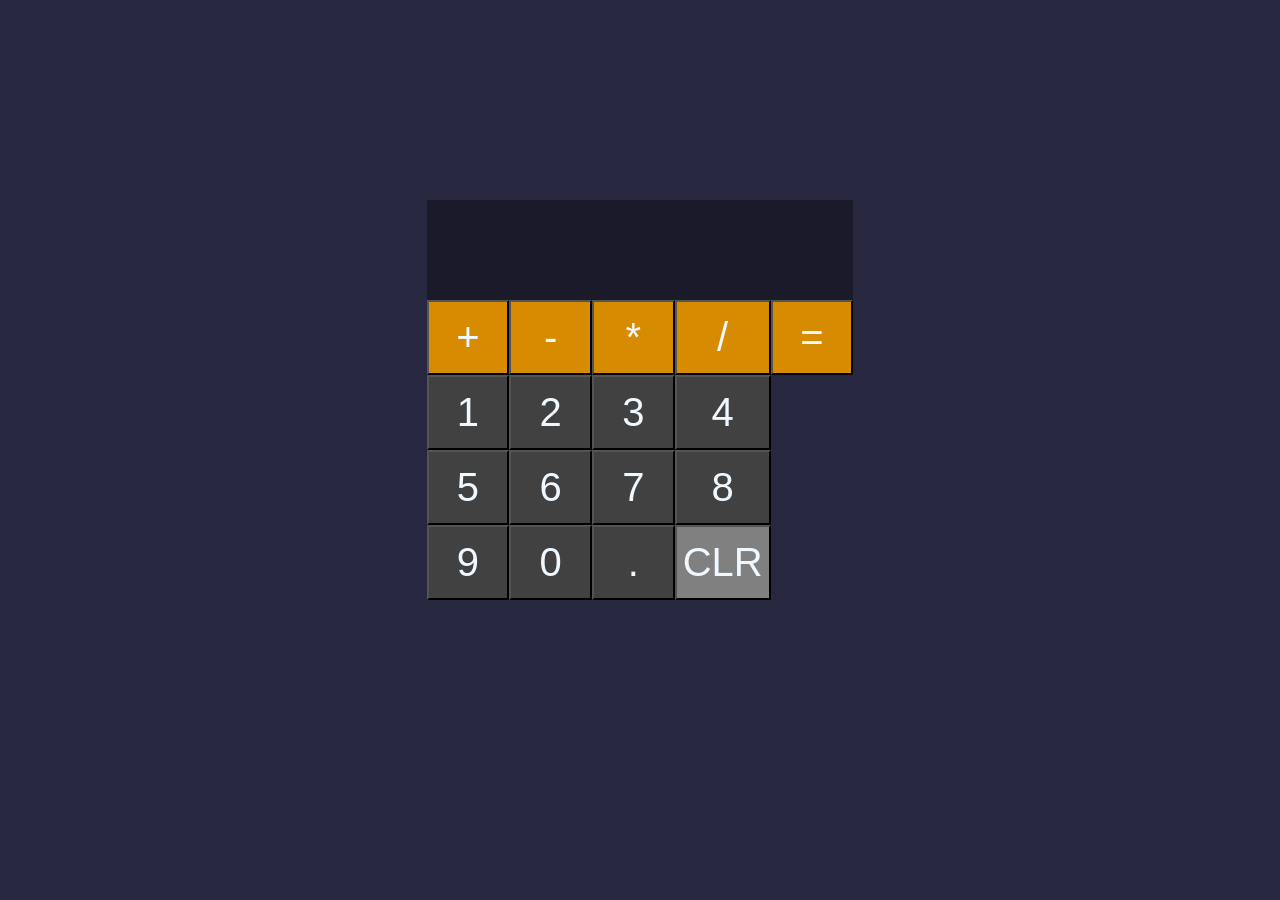
<file: calculator/calculator.html>
<!DOCTYPE html>

<html lang="en">
<head>
    <link rel="stylesheet" href="calculator.css">
    <meta charset="UTF-8">
    <meta name="viewport" content="width=device-width, initial-scale=1.0">
    <title>Calculator</title>
</head>


<body>
    <div class="mainGrid">
        <div></div>
        
            <div class="displayHolder">
                <div></div>
                <div></div>
                <div></div>
                <div></div>
                <div class="display"id="expression"></div>
                <div class="display"id="result"></div>
            </div>
            
            <div></div>
            <div></div>

        <div class="calculatorGrid">
            
            <button class="operatorBtn" id="addBtn">+</button>
            <button class="operatorBtn" id="subBtn">-</button>
            <button class="operatorBtn" id="multBtn">*</button>
            <button class="operatorBtn" id="divBtn">/</button>
            <button class="operatorBtn" id="calcBtn">=</button>

            <button class="mainBtns" id="oneBtn">1</button>
            <button class="mainBtns" id="twoBtn">2</button>
            <button class="mainBtns" id="threeBtn">3</button>
            <button class="mainBtns" id="fourBtn">4</button>

            <div></div>

            <button class="mainBtns" id="fiveBtn">5</button>
            <button class="mainBtns" id="sixBtn">6</button>
            <button class="mainBtns" id="sevenBtn">7</button>
            <button class="mainBtns" id="eightBtn">8</button>

            <div></div>

            <button class="mainBtns" id="nineBtn">9</button>
            <button class="mainBtns" id="zeroBtn">0</button>
            <button class="mainBtns" id="decimalBtn">.</button>

            <button class="clearBtn"id="clearBtn">CLR</button>
        </div>

        <div></div>
        <div></div>
        <div></div>
        <div></div>

    </div>



    <script src="calculator.js"></script>

</body>
</html>
</file>
<file: calculator/calculator.css>
html {
    box-sizing: border-box;
}

*, *:before, *:after {
    box-sizing: inherit;
}

body {
    margin: 0;
    background-color: rgb(39, 39, 63);
    font-family: monospace;
    
}

button {
    color: aliceblue;
}

.operatorBtn {
    background-color: rgb(214, 139, 0);
    font-size: 40px;
}

.operatorBtn:hover {
    background-color: rgb(170, 111, 0);
}

.mainBtns {
    background-color: rgb(65, 65, 65);
    font-size: 40px;
}

.mainBtns:hover {
    background-color: rgb(43, 43, 43);
}

.clearBtn {
    background-color: grey;
    font-size: 40px;
}

.clearBtn:hover {
    background-color: rgb(95, 95, 95);
}

.mainGrid {
    height: 100vh;
    display: grid;
    grid-template-columns: 1fr 1fr 1fr;
    grid-template-rows: 1fr 1fr 1fr;
}


.displayHolder {
    display: grid;
    color:aliceblue;
    grid-template-columns: 4fr 1fr;
    grid-template-rows: 1fr 1fr 1fr;
}

.display {
    background-color: rgb(26, 26, 43);
    font-size: 40px;

    
}

.calculatorGrid {
    display: grid;
    grid-template-columns: 1fr 1fr 1fr 1fr 1fr;
    grid-template-rows: 1fr 1fr 1fr 1fr;
}
</file>
